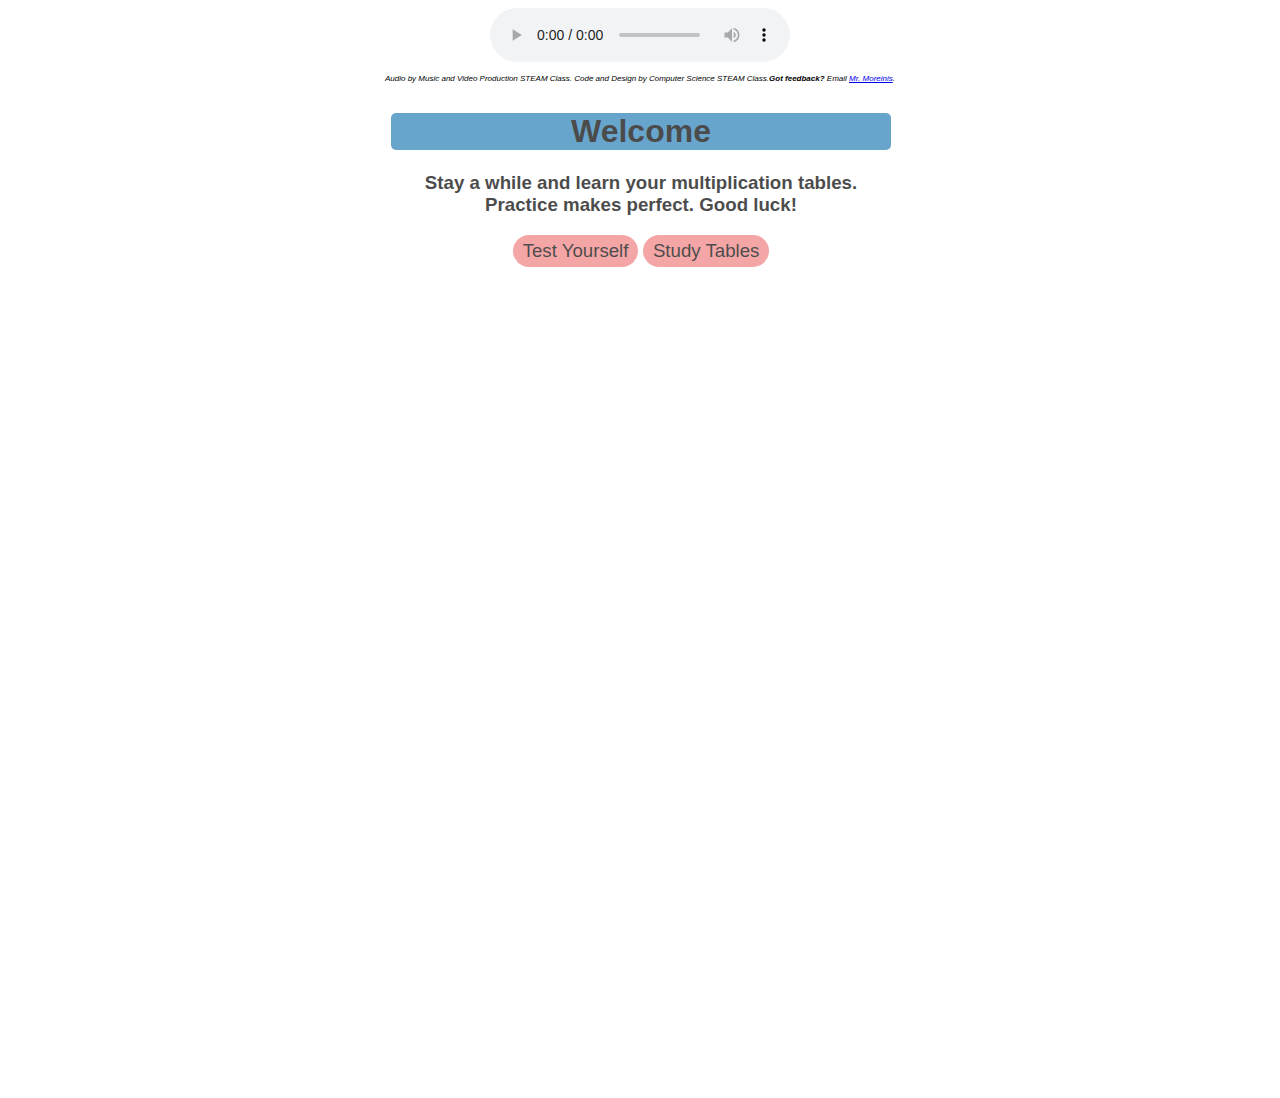
<file: index.html>
<!DOCTYPE html>
<html>
  <head>
    <meta charset="utf-8">
    <meta name="viewport" content="width=device-width">
    <title>Lyceum Multiplication Master</title>
    <link href="style.css" rel="stylesheet" type="text/css" />
  </head>
  <body>
    <!--http://btheb.com/multiply/multiply-music.mp3-->
    <div id = "audio">
    <audio id="myAudio" controls autoplay>
      <source src="http://btheb.com/multiply/multiply-music.mp3" type="audio/ogg">
      <source id="my_audio" src="http://btheb.com/multiply/multiply-music.mp3" type="audio/mpeg">
    Your browser does not support the audio element.
    </audio>
    <div id="credits">
      <p>Audio by Music and Video Production STEAM Class. Code and Design by Computer Science STEAM Class.<strong>Got feedback?</strong> Email <a href="mailto:bmoreinis@slprep.org">Mr. Moreinis</a>.</p>
    </div>
    <iframe src="pages/home.html" width="100%" height="1000" style="border:none;">
</iframe>
<script>
  document.getElementById("myAudio").loop = true;
</script>
</body>
</html>
</file>
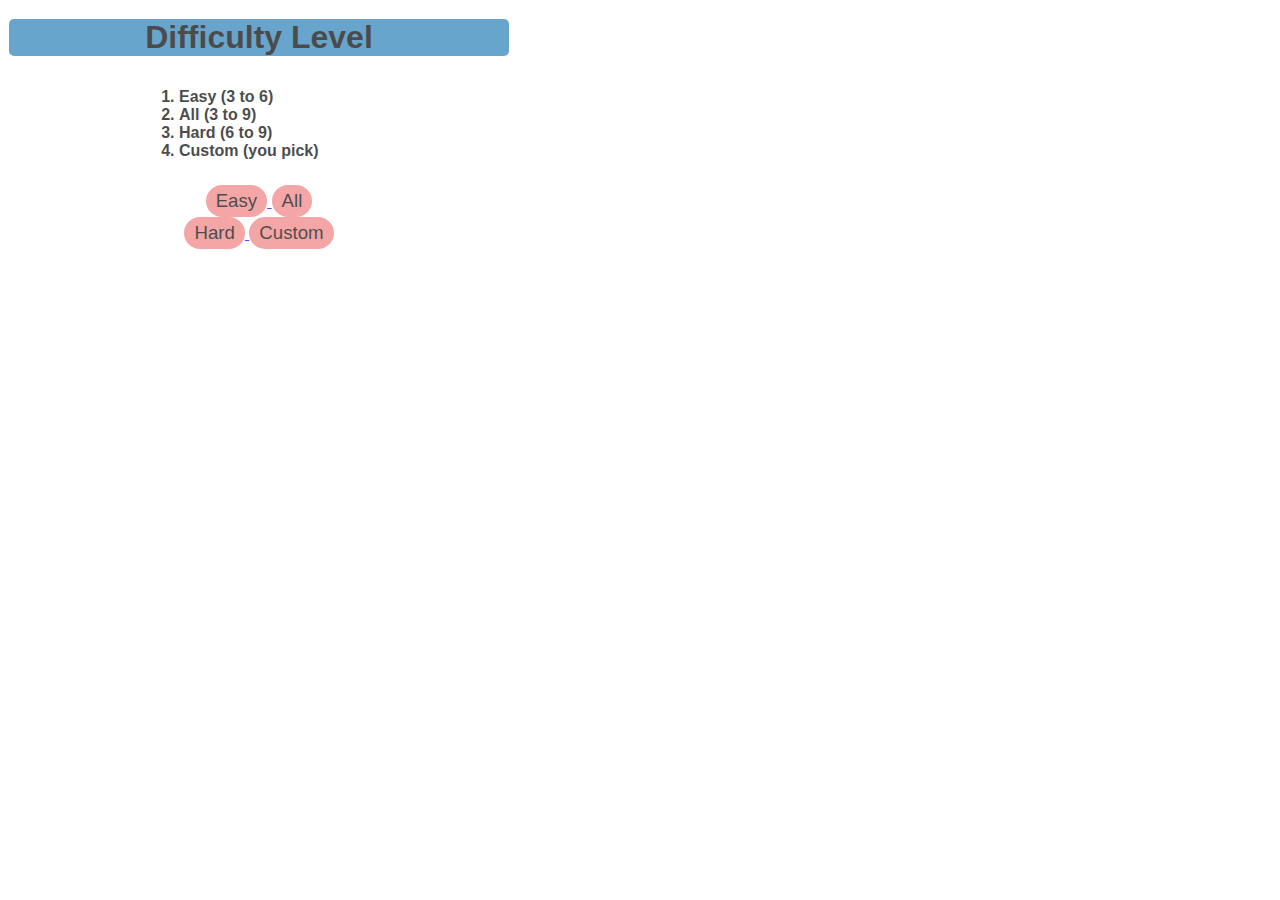
<file: difficulty.html>
<!DOCTYPE html>
<html>
  <head>
    <meta charset="utf-8">
    <meta name="viewport" content="width=device-width">
    <title>repl.it</title>
    <link href="style.css" rel="stylesheet" type="text/css" />
  </head>
  <body>
    <script src="forloop.js"></script>
    <script src="whileloop.js"></script>
    <script src="setup.js"></script>
    <div class="standard">
      <h1>Difficulty Level</h1>
      <ol>
        <li>Easy (3 to 6)</li>
        <li>All (3 to 9)</li>
        <li>Hard (6 to 9)</li>
        <li>Custom (you pick)</li>
      </ol>
      <a href="mode.html">
        <button class = "fifty" onclick="setFactors(1)">Easy</button>
      </a>
      <a href="mode.html">
        <button class = "fifty" onclick="setFactors(2)">All</button><br />
      </a>
      <a href="mode.html">
        <button class = "fifty" onclick="setFactors(3)">Hard</button>
      </a>
      <a href="mode.html">
        <button onclick="setFactors(4)">Custom</button>
      </a>
    </div>
</html>
</file>
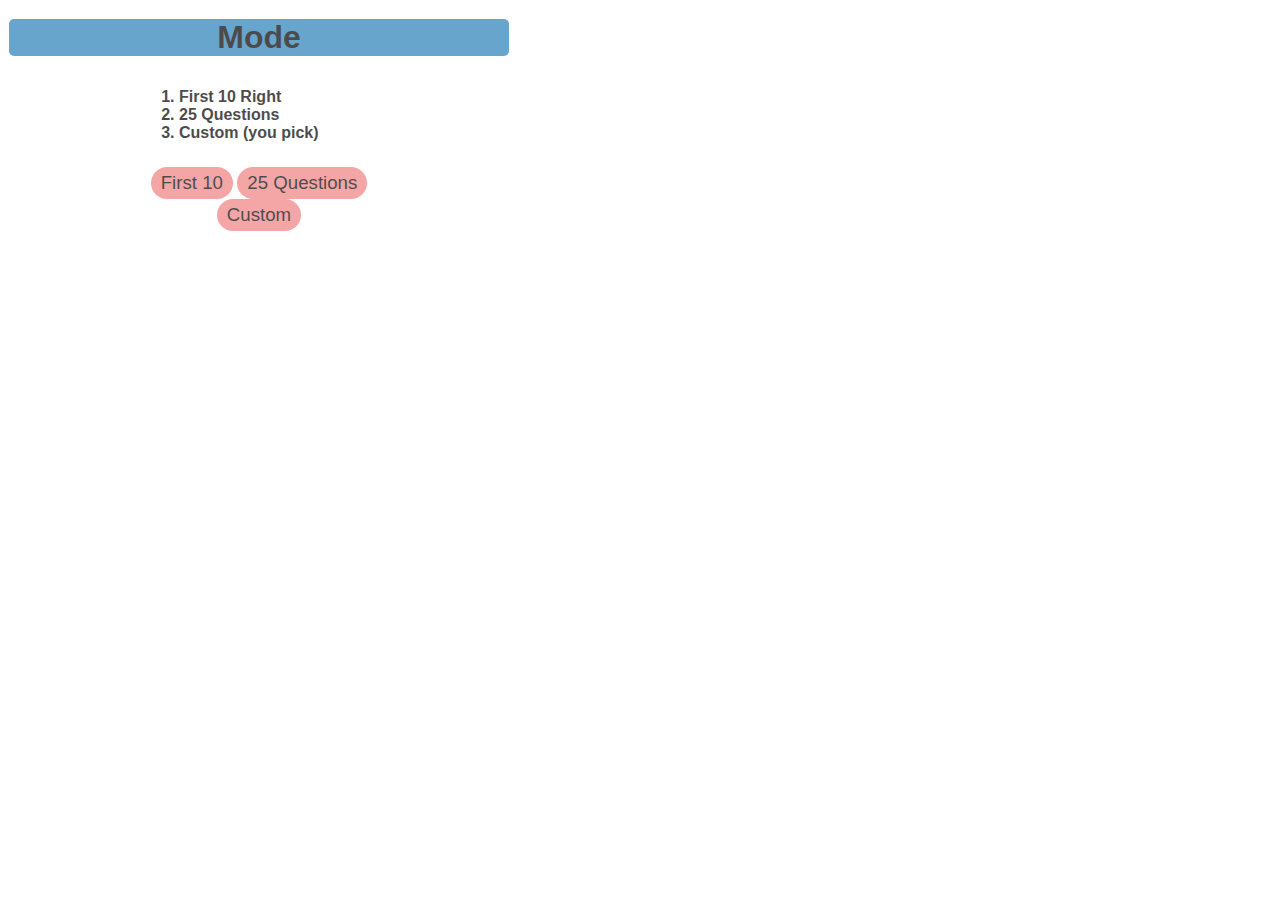
<file: mode.html>
<!DOCTYPE html>
<html>
  <head>
    <meta charset="utf-8">
    <meta name="viewport" content="width=device-width">
    <title>repl.it</title>
    <link href="style.css" rel="stylesheet" type="text/css" />
  </head>
  <body>
    <script src="setup.js"></script>
    <script src="script.js"></script>
    <div class="standard">
      <h1>Mode</h1>
      <ol>
        <li>First 10 Right</li>
        <li>25 Questions</li>
        <li>Custom (you pick)</li>
      </ol>
      <button class = "fifty" onclick="setFactors(1)">First 10</button>
      <button class = "fifty" onclick="setFactors(2)">25 Questions</button><br />
      <button onclick="setFactors(3)">Custom</button>
    </div>
</html>
</file>
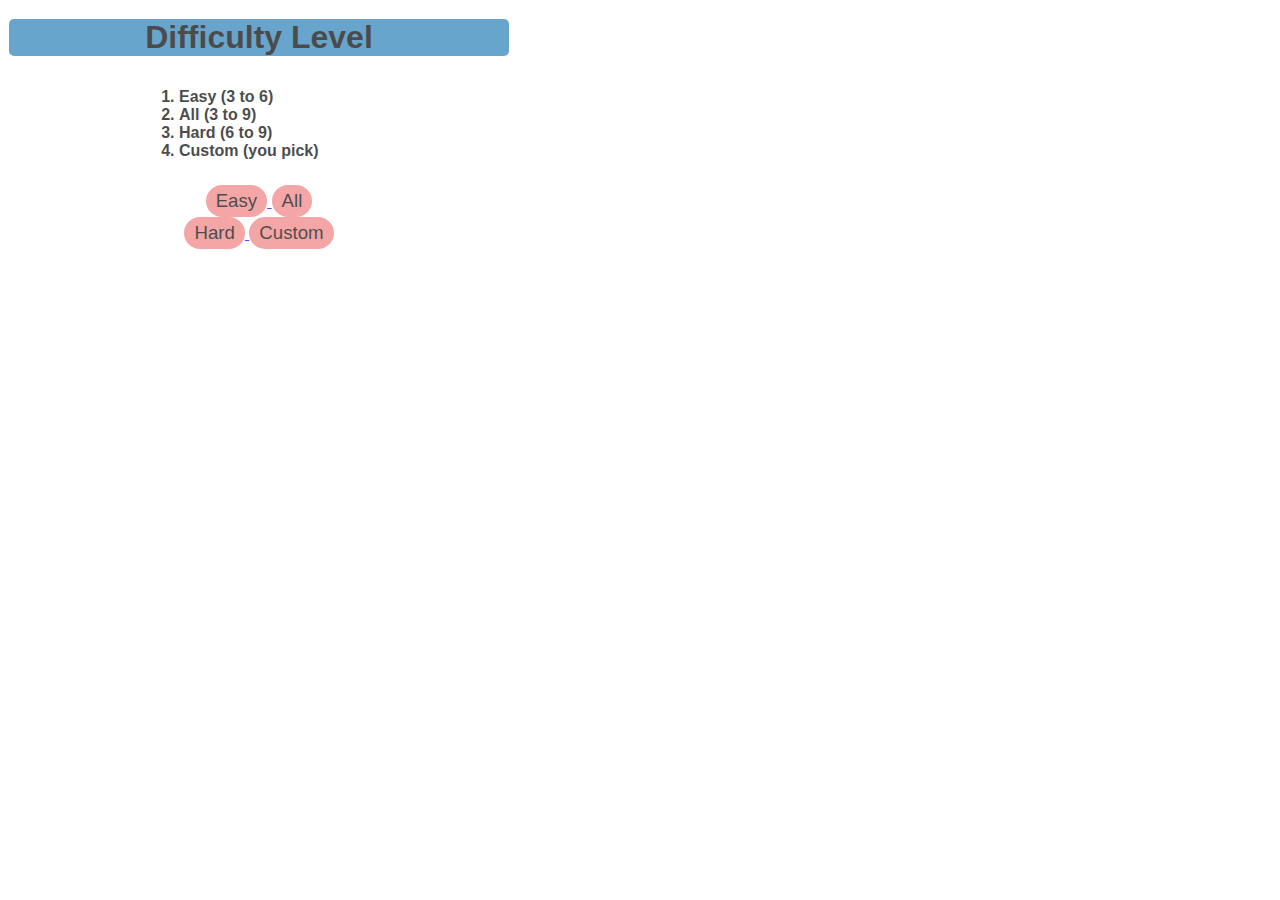
<file: setup.html>
<!DOCTYPE html>
<html>
  <head>
    <meta charset="utf-8">
    <meta name="viewport" content="width=device-width">
    <title>repl.it</title>
    <link href="style.css" rel="stylesheet" type="text/css" />
  </head>
  <body>
    <script src="setup.js"></script>
    <script src="script.js"></script>
    <div class="standard">
      <h1>Difficulty Level</h1>
      <ol>
        <li>Easy (3 to 6)</li>
        <li>All (3 to 9)</li>
        <li>Hard (6 to 9)</li>
        <li>Custom (you pick)</li>
      </ol>
      <a href="mode.html">
        <button class = "fifty" onclick="setFactors(1)">Easy</button>
      </a>
      <a href="mode.html">
        <button class = "fifty" onclick="setFactors(2)">All</button><br />
      </a>
      <a href="mode.html">
        <button class = "fifty" onclick="setFactors(3)">Hard</button>
      </a>
      <a href="mode.html">
        <button onclick="setFactors(4)">Custom</button>
      </a>
    </div>
</html>
</file>
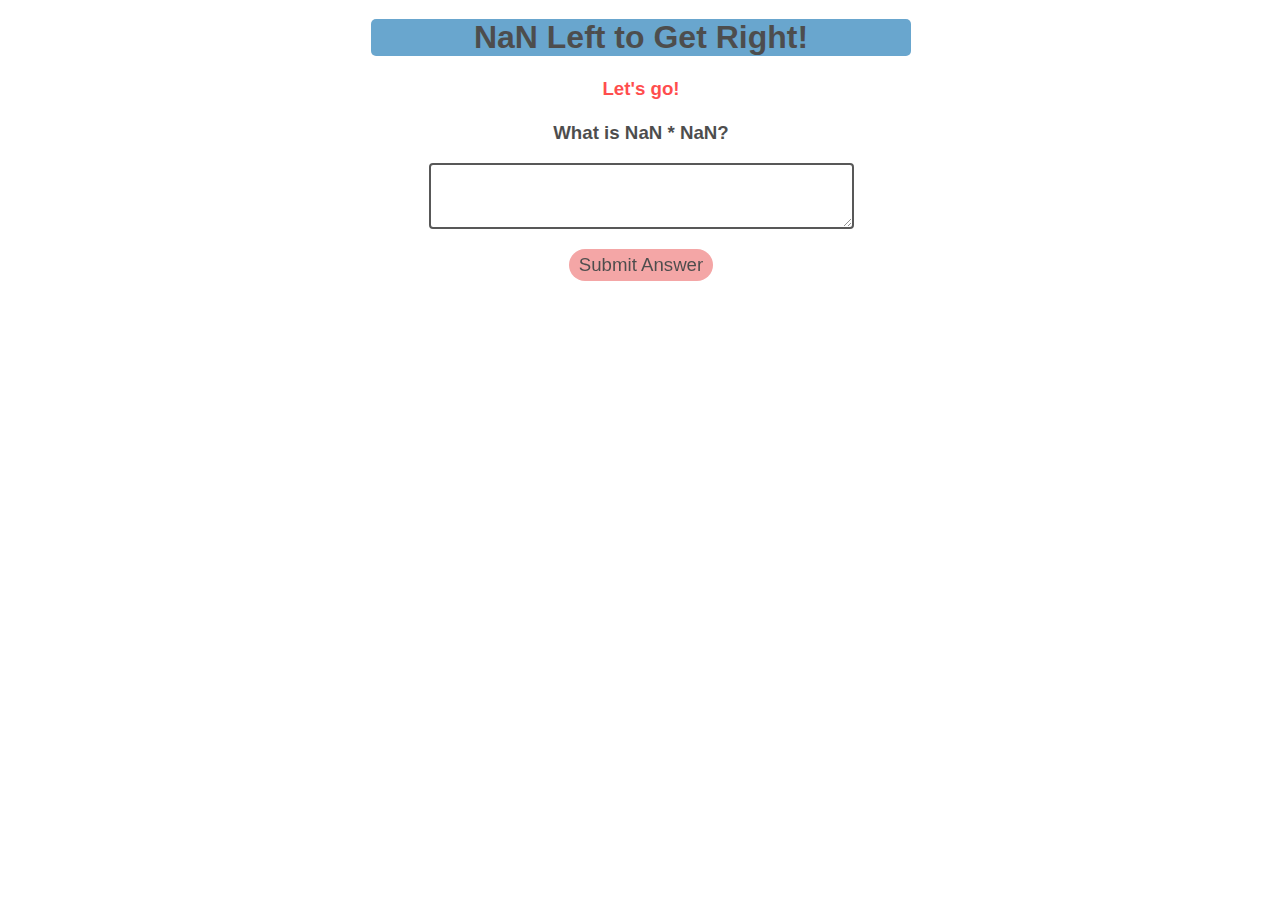
<file: pages/answer.html>
<!DOCTYPE html>
<html>
  <head>
    <meta charset="utf-8">
    <meta name="viewport" content="width=device-width">
    <title>Page Title</title>
    <link href="../style.css" rel="stylesheet" type="text/css" />
    <style>
    #inputBox {
      background-color:white;
      border:2px solid black;
      height:42px!important;
      margin:0 auto;
      padding:10px;
      font-size:24pt;
      color:black;
      text-align:center;
      display:block;
      z-index:1000;
      valign:middle;
    }  
    button {
      display:block;
      margin:20px auto;
    }
    .feedback {
      color:red;
      
    }
    .container {
      background-image: url("https://data.whicdn.com/images/256750028/original.gif");
      width:540px;
    }
    .standard {
      width:540px;
    }
    #specialbox {
    vertical-align: middle;
    margin-bottom:20px;
    }
    #specialbox p {
      vertical-align:middle;
      font-size:18pt;
    }
    </style>
  </head>
  <body onload = "firstQuestion()">
    <div class = "container">
      <div class="standard">
        <h1 id="questionHeader">Waiting for Question</h1>
        <h3 id="nextQuestion">Next Question Here</h3>
        <textarea id="inputBox"></textarea> 
        <button onclick = "checkAnswer()">Submit Answer</button></a>
      </div>
    </div>
    <script src="../scripts/loops.js"></script>
  </body>
</html>
</file>
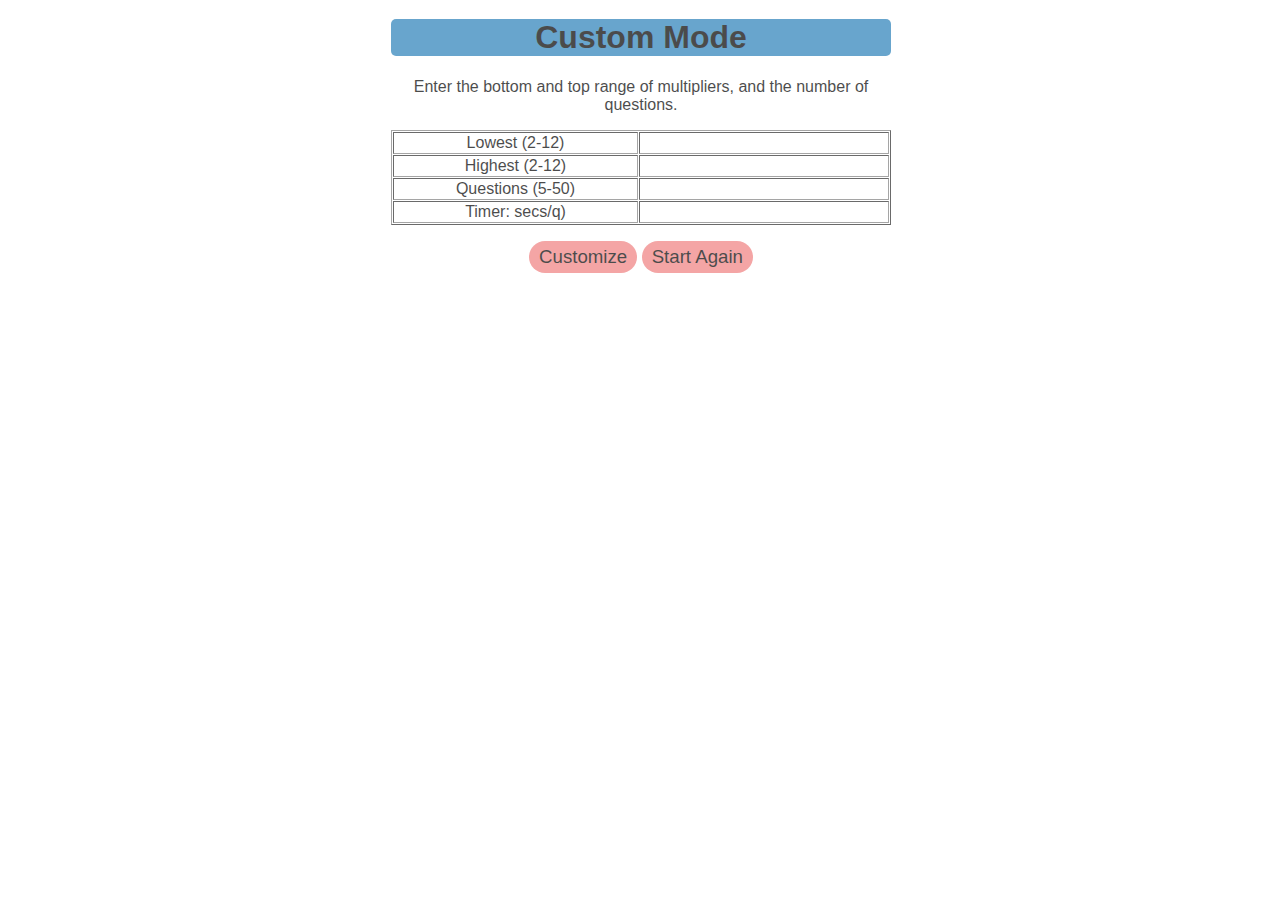
<file: pages/custom.html>
<!DOCTYPE html>
<html>
  <head>
    <meta charset="utf-8">
    <meta name="viewport" content="width=device-width">
    <title>Set Custom Practice</title>
    <link href="../style.css" rel="stylesheet" type="text/css" />
    <style>
    .container {
      background-image: url("https://i.pinimg.com/originals/aa/e0/a0/aae0a0446497e11392e8596b46908e36.gif");
    }
    </style>
  </head>
  <body>
    <script src="../script.js"></script>
    <script src="../scripts/setup.js"></script>
    <div class="container">
      <div class="standard">
        <h1 style="text-align: center;">Custom Mode</h1>
        <p style="text-align: center;">Enter the bottom and top range of multipliers, and the number of questions.</p>
        <table align="center" border="1" cellpadding="1" cellspacing="1" style="width:500px;">
          <tbody>
            <tr>
              <td style="width: 241px;">Lowest (2-12)</td>
              <td style="width: 246px;">&nbsp;</td>
            </tr>
            <tr>
              <td style="width: 241px;">Highest (2-12)</td>
              <td style="width: 246px;">&nbsp;</td>
            </tr>
            <tr>
              <td style="width: 241px;">Questions (5-50)</td>
              <td style="width: 246px;">&nbsp;</td>
            </tr>
            <tr>
              <td style="width: 241px;">Timer: secs/q)</td>
              <td style="width: 246px;">&nbsp;</td>
            </tr>
          </tbody>
        </table>
        <p>
        <a href = "difficulty.html"><button onclick="">Customize</button></a>
        <a href = "difficulty.html"><button>Start Again</button></a>
        </p>
      </div>
    </div>
  </body>
</html>
</file>
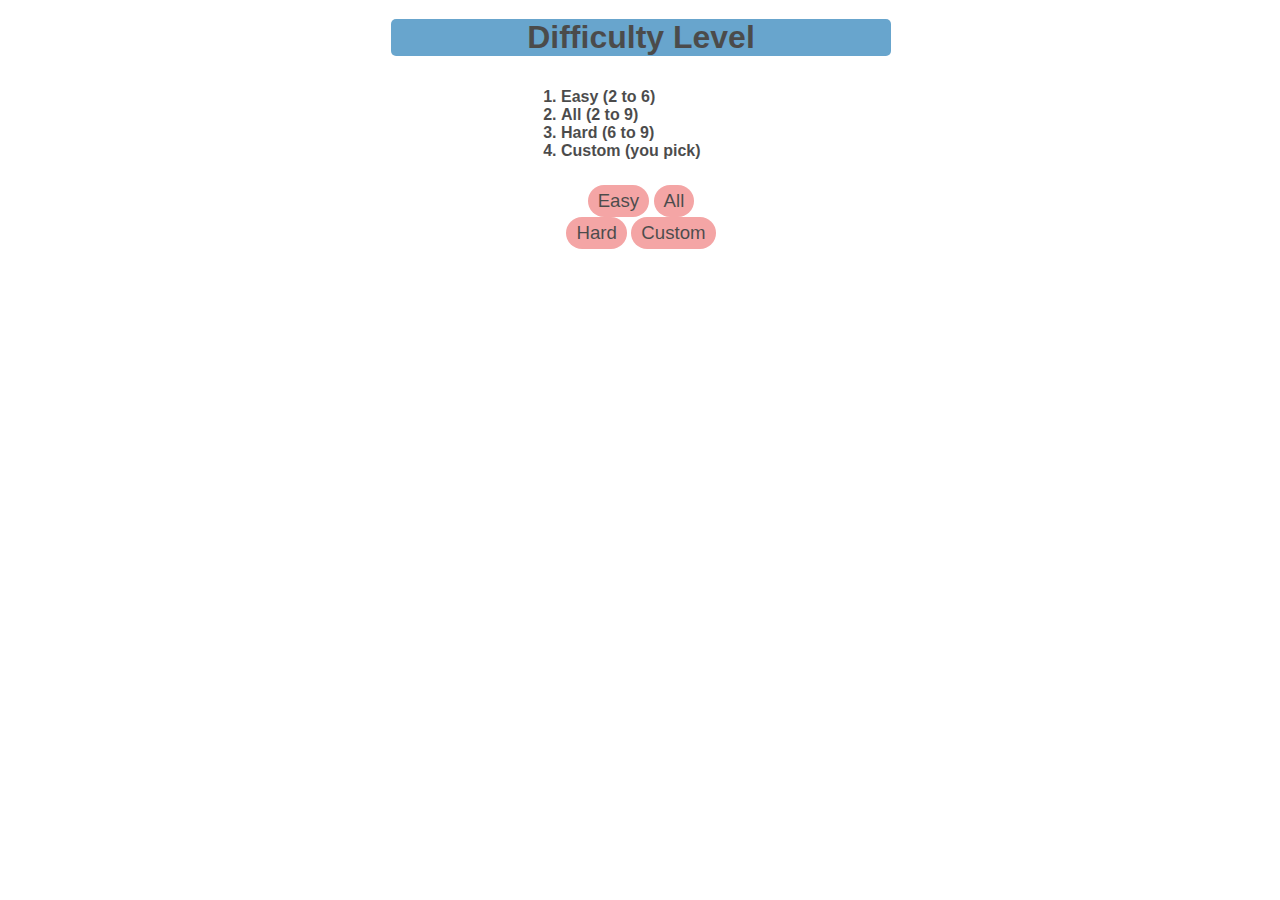
<file: pages/difficulty.html>
<!DOCTYPE html>
<html>
  <head>
    <meta charset="utf-8">
    <meta name="viewport" content="width=device-width">
    <title>Set Difficulty</title>
    <link href="../style.css" rel="stylesheet" type="text/css" />
    <style>
    .container {
      background-image: url("https://pa1.narvii.com/5946/ef82fd3248704fe7d60f9d868455cf5bf5c380a2_hq.gif");
    }
    </style>
  </head>
  <body>
    <script src="../script.js"></script>
    <script src="../scripts/setup.js"></script>
    <div class="container">
      <div class="standard">
        <h1>Difficulty Level</h1>
        <ol>
          <li>Easy (2 to 6)</li>
          <li>All (2 to 9)</li>
          <li>Hard (6 to 9)</li>
          <li>Custom (you pick)</li>
        </ol>
        <a href="looptype.html"><button onclick="setDifficulty(1)">Easy</button></a>
        <a href="looptype.html"><button onclick="setDifficulty(2)">All</button><br /></a>
        <a href="looptype.html"><button onclick="setDifficulty(3)">Hard</button></a>
        <a href="custom.html"><button onclick="setFactors(4)">Custom</button></a>
      </div>
    </div>
  </body>
</html>
</file>
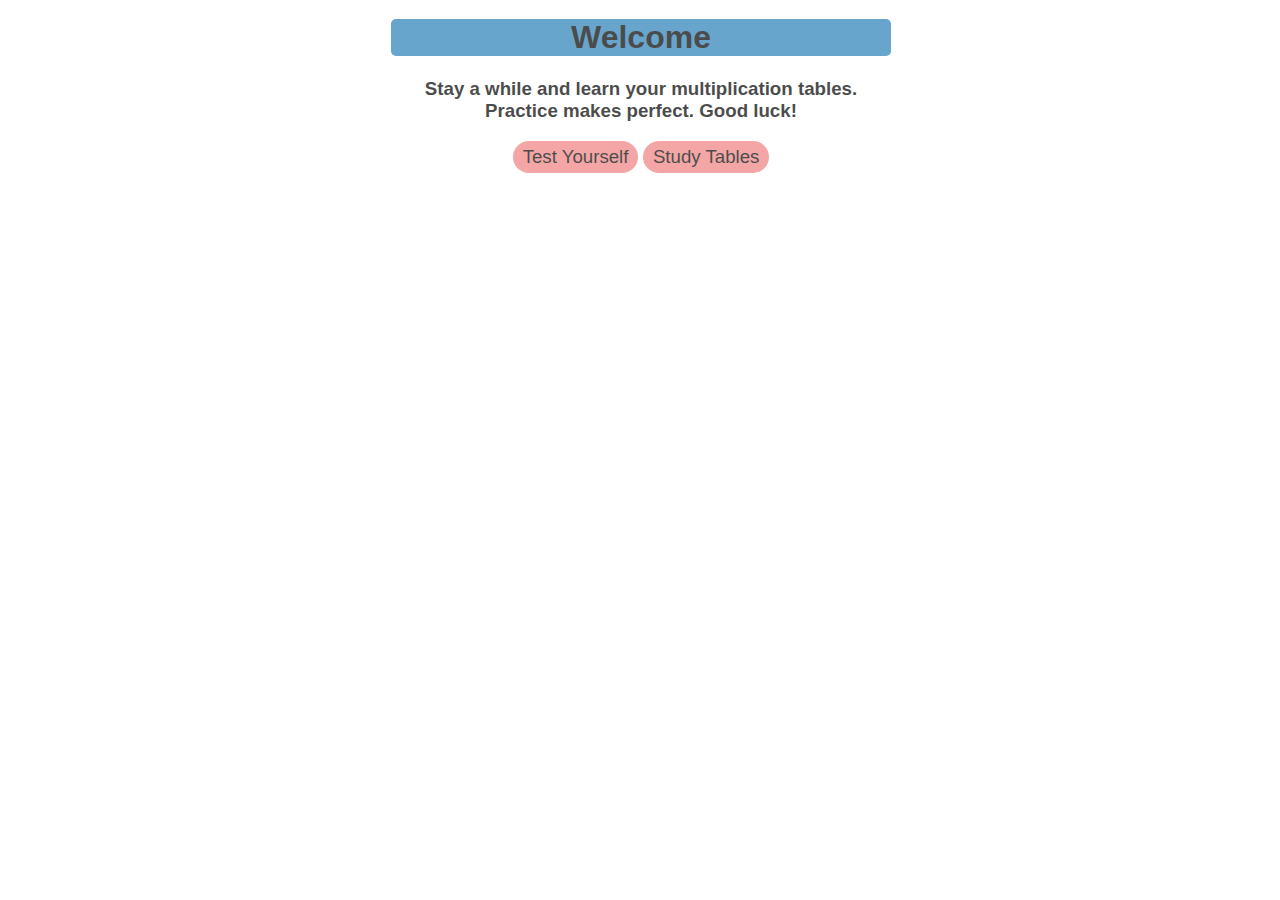
<file: pages/home.html>
<!DOCTYPE html>
<html>
  <head>
    <meta charset="utf-8">
    <meta name="viewport" content="width=device-width">
    <title>Lyceum Multiplication Master</title>
    <link href="../style.css" rel="stylesheet" type="text/css" />
    <style>
    .container {
      background-image: url("https://i.pinimg.com/originals/aa/e0/a0/aae0a0446497e11392e8596b46908e36.gif");
    }
    </style>
  </head>
  <body>
    <script src="../script.js"></script>
    <script src="../scripts/tables.js"></script>
    <div class="container">
      <div class="standard">
        <h1>Welcome</h1>
        <h3>Stay a while and learn your multiplication tables. Practice makes perfect. Good luck!</h3>
        <a href = "difficulty.html"><button>Test Yourself</button></a>
        <a href = "tables.html"><button>Study Tables</button></a>
    </div>
  </div>
</body>
</html>
</file>
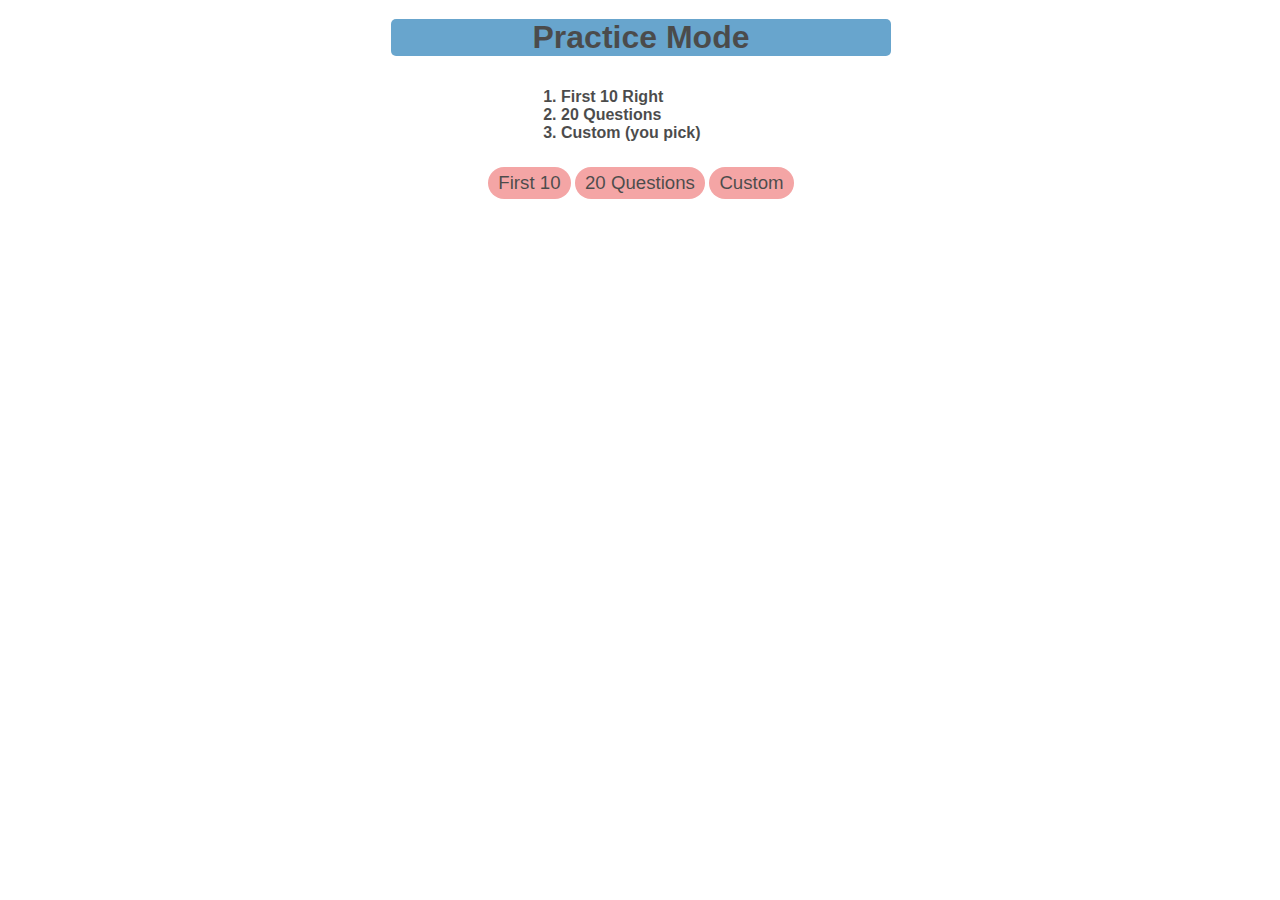
<file: pages/loopmode.html>
<!DOCTYPE html>
<html>
  <head>
    <meta charset="utf-8">
    <meta name="viewport" content="width=device-width">
    <title>Set Loop Type</title>
    <link href="../style.css" rel="stylesheet" type="text/css" />
     <style>
    .container {
      background-image: url("https://i.pinimg.com/originals/26/d0/df/26d0df9075d59fdc7a3a1da2a99ab358.gif");
    }
    </style>
  </head>
  <body>
    <script src="../script.js"></script>
    <script src="../scripts/loops.js"></script>
    <script src="../scripts/mistakes.js"></script>
    <script src="../scripts/setup.js"></script>
    <div class="container">
      <div class="standard">
        <h1>Practice Mode</h1>
        <ol>
          <li>First 10 Right</li>
          <li>20 Questions</li>
          <li>Custom (you pick)</li>
        </ol>
        <button onclick="setLoop(1)">First 10</button>
        <button onclick="setLoop(2)">20 Questions</button>
        <button onclick="setLoop(3)">Custom</button>
      </div>
    </div>
  </body>
</html>
</file>
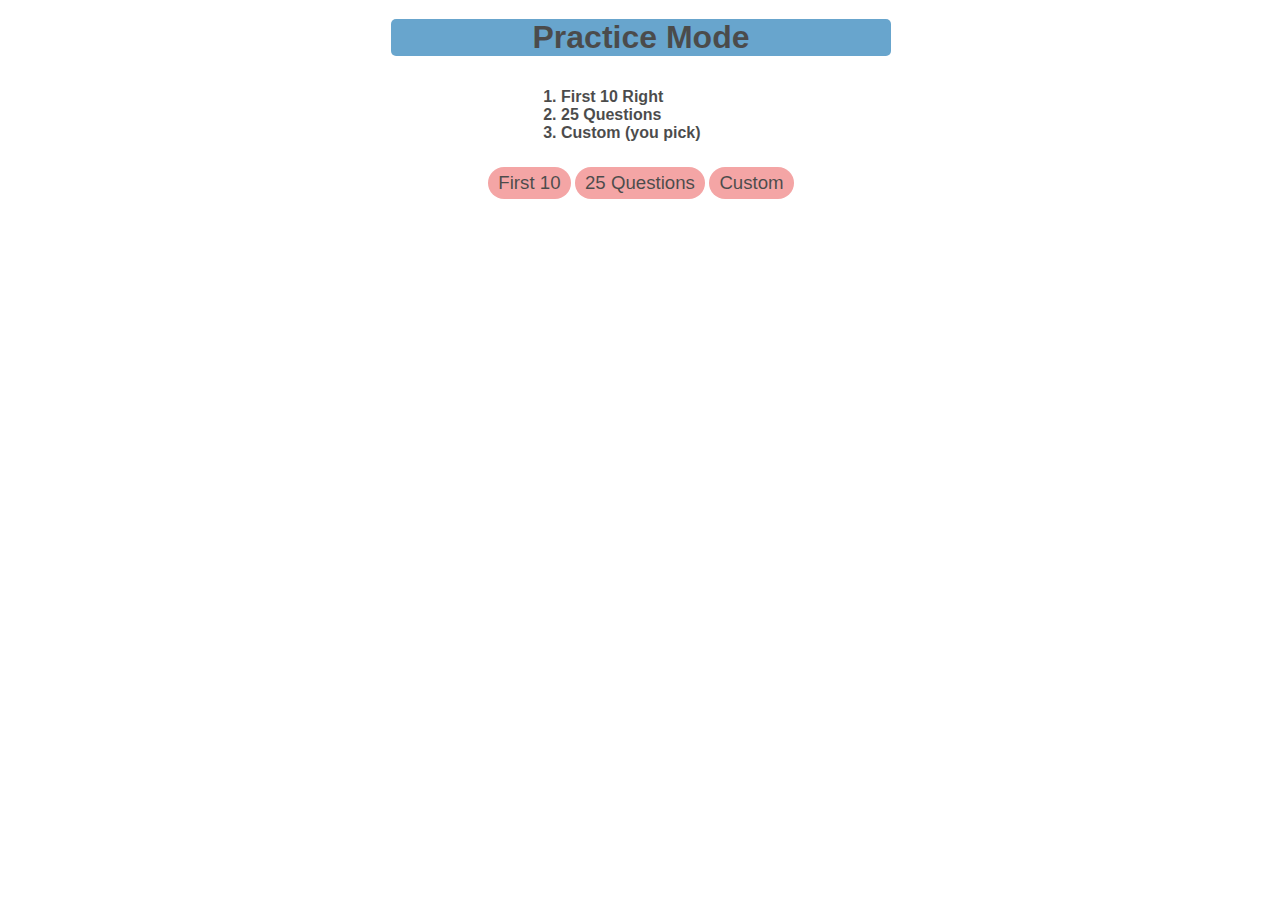
<file: pages/looptype.html>
<!DOCTYPE html>
<html>
  <head>
    <meta charset="utf-8">
    <meta name="viewport" content="width=device-width">
    <title>Set Loop Type</title>
    <link href="../style.css" rel="stylesheet" type="text/css" />
     <style>
    .container {
      background-image: url("https://i.pinimg.com/originals/26/d0/df/26d0df9075d59fdc7a3a1da2a99ab358.gif");
    }
    </style>
  </head>
  <body>
    <script src="../script.js"></script>
    <script src="../scripts/loops.js"></script>
    <script src="../scripts/mistakes.js"></script>
    <script src="../scripts/setup.js"></script>
    <div class="container">
      <div class="standard">
        <h1>Practice Mode</h1>
        <ol>
          <li>First 10 Right</li>
          <li>25 Questions</li>
          <li>Custom (you pick)</li>
        </ol>
        <button onclick="setLoop(1)">First 10</button>
        <button onclick="setLoop(2)">25 Questions</button>
        <a href ="custom.html"><button>Custom</button></a>
      </div>
    </div>
  </body>
</html>
</file>
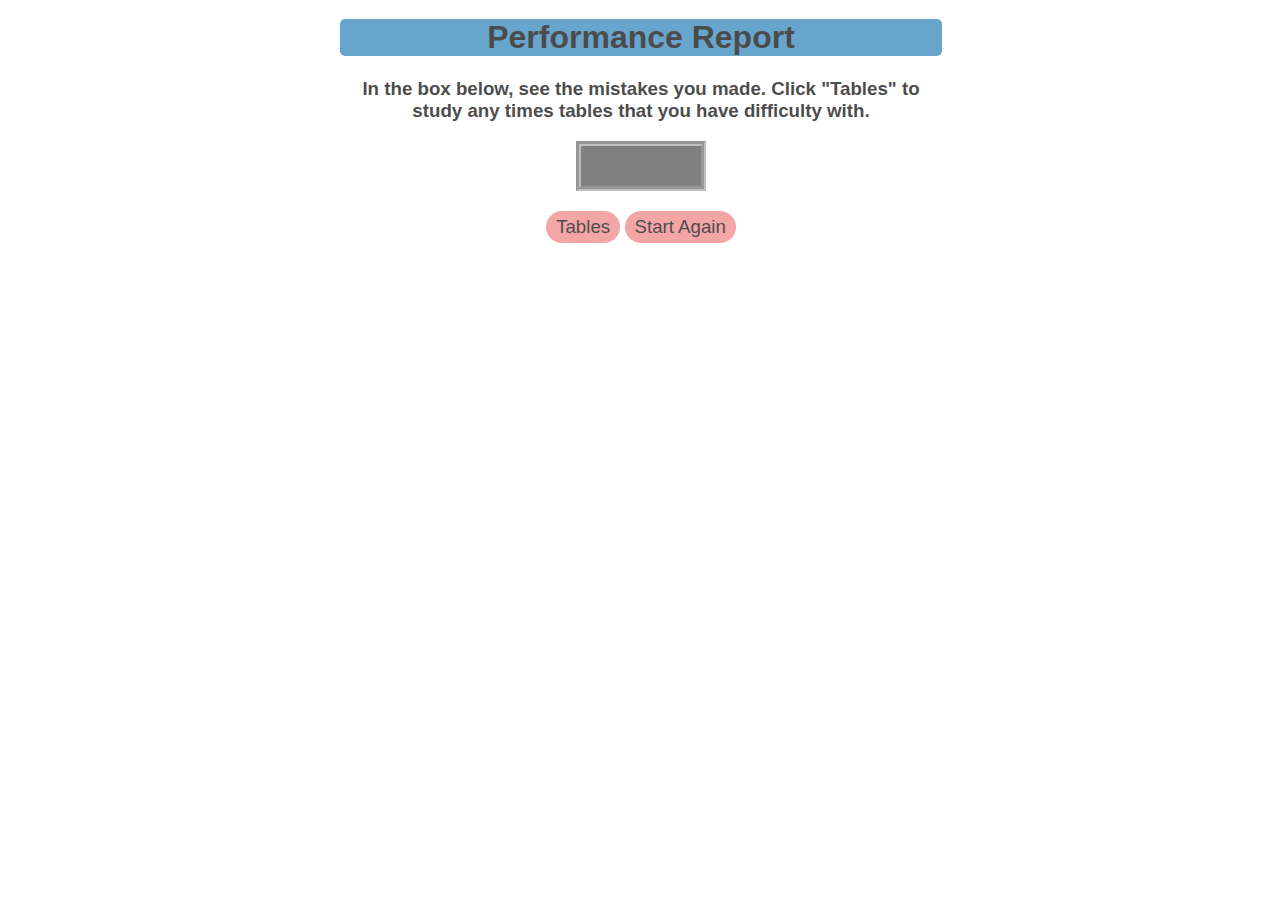
<file: pages/mistakes.html>
<!DOCTYPE html>
<html>
  <head>
    <meta charset="utf-8">
    <meta name="viewport" content="width=device-width">
    <title>Page Title</title>
    <link href="../style.css" rel="stylesheet" type="text/css" />
    <style>
    .container {
      background-image: url("https://qph.fs.quoracdn.net/main-qimg-b761ca0295d1fc0bbf5e2e5775a06bcb.webp");
     width:602px;
     height:536px;
    }
    .standard{
      width:602px;
      height:536px;
    }
    #stats {
      margin-bottom:20px;
    }
    </style>
  </head>
  <body onload = "mistakesReport()">
    <script src="../scripts/mistakes.js"></script>
    <script src="../scripts/tables.js"></script>
    <div class="container">
      <div class="standard">
        <h1>Performance Report</h1>
        <h3>In the box below, see the mistakes you made. Click "Tables" to study any times tables that you have difficulty with.</h3>
        <div id="stats">
          <p>Mistakes this round:</p>
        </div>
        <button onclick="tablesButton(4)">Tables</button>
        <a href = "difficulty.html"><button>Start Again</button></a>
      </div>

    </div>
  </body>
</html>
</file>
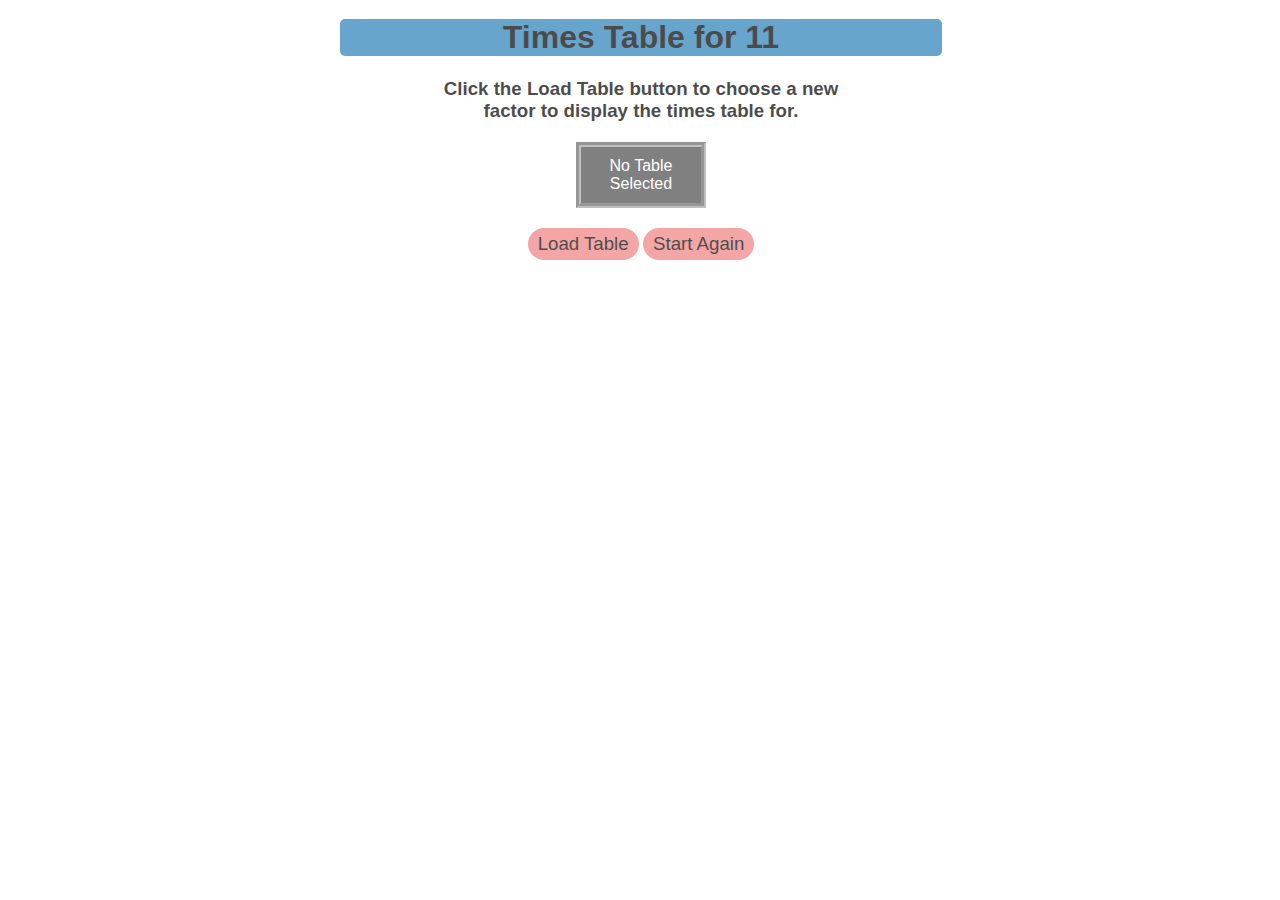
<file: pages/tables.html>
<!DOCTYPE html>
<html>
  <head>
    <meta charset="utf-8">
    <meta name="viewport" content="width=device-width">
    <title>Tables</title>
    <link href="../style.css" rel="stylesheet" type="text/css" />
    <style>
    .container {
      background-image: url("https://qph.fs.quoracdn.net/main-qimg-b761ca0295d1fc0bbf5e2e5775a06bcb.webp");
     width:602px;
     height:536px;
    }
    .standard{
      width:602px;
      height:536px;
      text-align:center;
    }
    .standard h3 {
      width:400px;
      margin:0 auto 20px auto;
    }
    #stats {
      margin-bottom:20px;
    }
    </style>
  </head>
  <body onload = "tableMaker(0)">
    <script src="../script.js"></script>
    <script src="../scripts/tables.js"></script>
    <div class="container">
      <div class="standard">
        <h1 id="tableHeader">Times Tables for 7</h1>
        <h3>Click the Load Table button to choose a new factor to display the times table for.</h3>
        <div id="stats">
          <p>No Table Selected</p>
        </div>
        <button onclick = "tableMaker(0)">Load Table</button>
        <a href = "pages/difficulty.html"><button>Start Again</button></a>
      </div>
    </div>
  </body>
</html>
</file>
<file: style.css>
body {
  font-family:'Lucida Sans', 'Lucida Sans Regular', 'Lucida Grande', 'Lucida Sans Unicode', Geneva, Verdana, sans-serif; 
}
#credits {
  text-align:center;
  height:20px;
  z-index: 100;
}

#credits p {
  font-size:8px;
  font-style: italic;
}
#audio {
  margin:0 auto;
  text-align:center;
  height:30px;
  margin-bottom:10px;
}
.container {
  background-image: url("https://i.pinimg.com/originals/aa/e0/a0/aae0a0446497e11392e8596b46908e36.gif");
  width:500px;
  text-align:center;
  background-repeat:no-repeat;
  margin:0 auto;
}
  
.standard {
  width:500px;
  height:341px;
  text-align:center;
  padding:10px;
  background-color:#fff;
  opacity: 0.7;
  margin:20px auto;
  margin-left:-9px;
  margin-top:-20px;
}

#stats {
  padding:10px;
  vertical-align: center;
  background-color:#000;
  opacity: 0.7;
  color:white;
  width:100px;
  min-height:20px;
  text-align:center;
  display:table;
  border:5px groove gray;
  margin:0 auto;
}

#stats p {
      display:table-cell;
      vertical-align:middle;
      height:1em;
    }

.standard h1 {
  background-color:#2980b9;
  border-radius: 5px;
}

.standard h3, .standard li {
  font-weight:bold;
}
.standard button {
  background-color:lightcoral;
  border-radius: 25px;
  padding:5px 10px;
  border:#fff;
  font-size:14pt;
}

.standard button:hover {
  background-color:crimson;
  color:white;
}

ol {
  width:200px;
  margin:0 auto;
  padding:10px 10px 25px 50px;
  text-align:left;
}

#specialbox {
  vertical-align: baseline;
  background-color:#000;
  opacity: 0.7;
  color:white;
  width:200px;
  height:100px;
  text-align:center;
  display:table;
  border:5px groove gray;
  margin:0 auto;
}

#specialbox p {
  display:table-cell;
  vertical-align:middle;
  height:1em;
}
</file>
